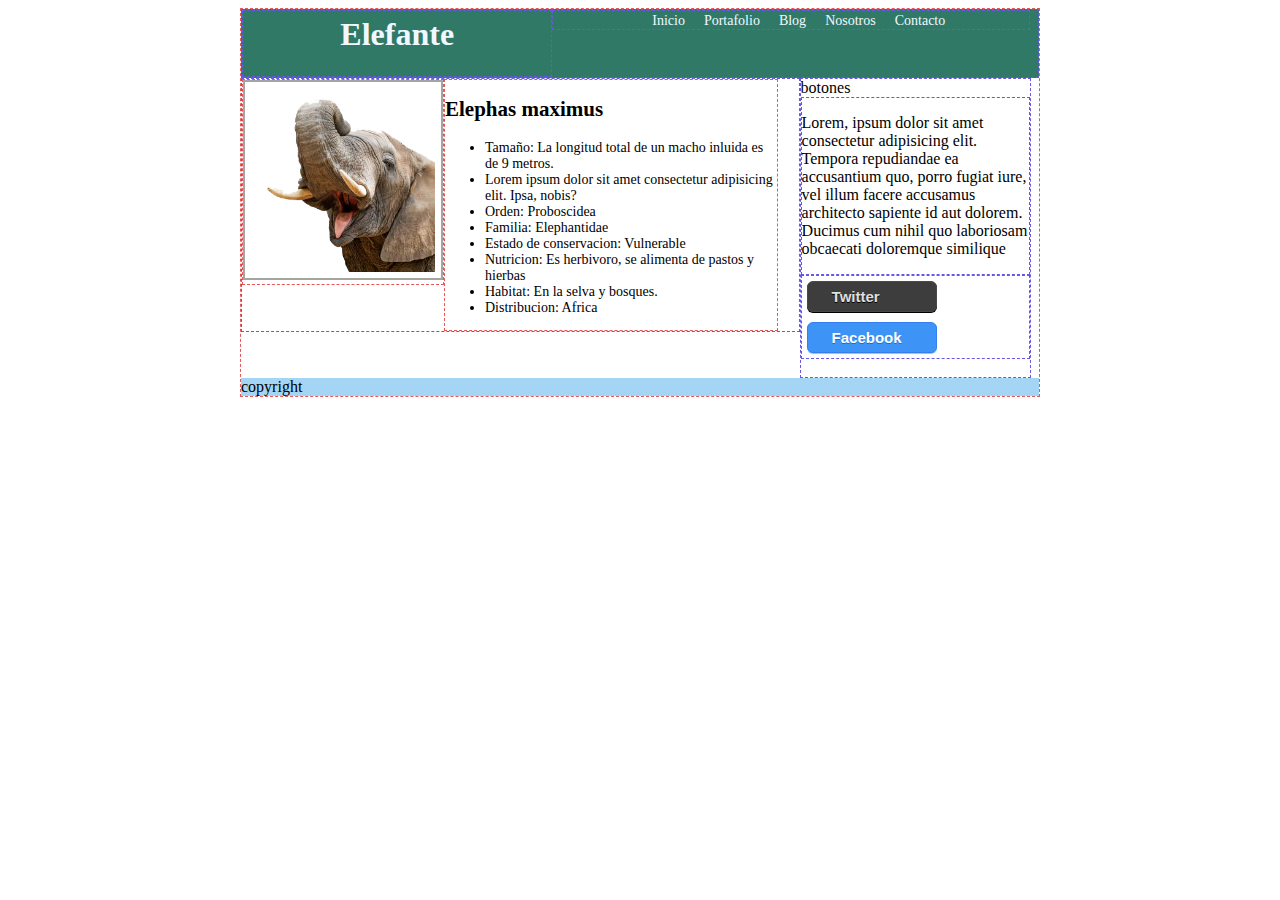
<file: index.html>
<!DOCTYPE html>
<html lang="en">
 
<head>
    <meta charset="UTF-8">
    <meta name="viewport" content="width=device-width, initial-scale=1.0">
    <link rel="stylesheet" href="css/estilo.css">
    <title>Ficha</title>
</head>
 
<body>
 
    <div id="contenedor" class="roja">
 
        <div id="headerContain" class="azul">
            <header id="htitulo" class="columna azul">
                <h1>Elefante</h1>
            </header>
            <div id="navega" class="columna azul">
                <ul>
                    <li>Inicio</li>
                    <li>Portafolio</li>
                    <li>Blog</li>
                    <li>Nosotros</li>
                    <li>Contacto</li>
                </ul>
            </div>
            <span id="reset"></span>
        </div>
        <!-----------------------------------FICHA---------------------------------------------->
 
        <div id="Ficha">
 
            <div id="personal" class="columna azul">
 
                <div id="contfoto" class="columna roja">
                    <img id="foto" src="img/elefante.png">
                </div>
 
                <div id="fototxt" class="columna roja">
                    <h2>Elephas maximus</h2>
                    <ul id="ele">
                        <li>Tamaño: La longitud total de un macho inluida es de 9 metros.</li>
                        <li>Lorem ipsum dolor sit amet consectetur adipisicing elit. Ipsa, nobis?</li>
                        <li>Orden: Proboscidea</li>
                        <li>Familia: Elephantidae</li>
 
                        <li>Estado de conservacion: Vulnerable</li>
                        <li>Nutricion: Es herbivoro, se alimenta de pastos y hierbas</li>
                        <li>Habitat: En la selva y bosques.</li>
                        <li>Distribucion: Africa</li>
                    </ul>
                </div>
            </div>
            <div id="social" class="columna azul">
                botones
                <div class="azul">
                    <p>
                        Lorem, ipsum dolor sit amet consectetur adipisicing elit. Tempora repudiandae ea accusantium
                        quo, porro fugiat iure, vel illum facere accusamus architecto sapiente id aut dolorem.
                        Ducimus
                        cum nihil quo laboriosam obcaecati doloremque similique
                    </p>
                </div>
                <div class="azul">
                    <div><a href="#" class="socialButton twitter">Twitter</a></div>
                    <div><a href="#" class="socialButton facebook">Facebook</a></div>
                </div>
            </div>
 
            <span id="reset"></span>
        </div>
        <div id="creditos">
            copyright
        </div>
    </div>
 
 
 
</body>
 
</html>
</file>
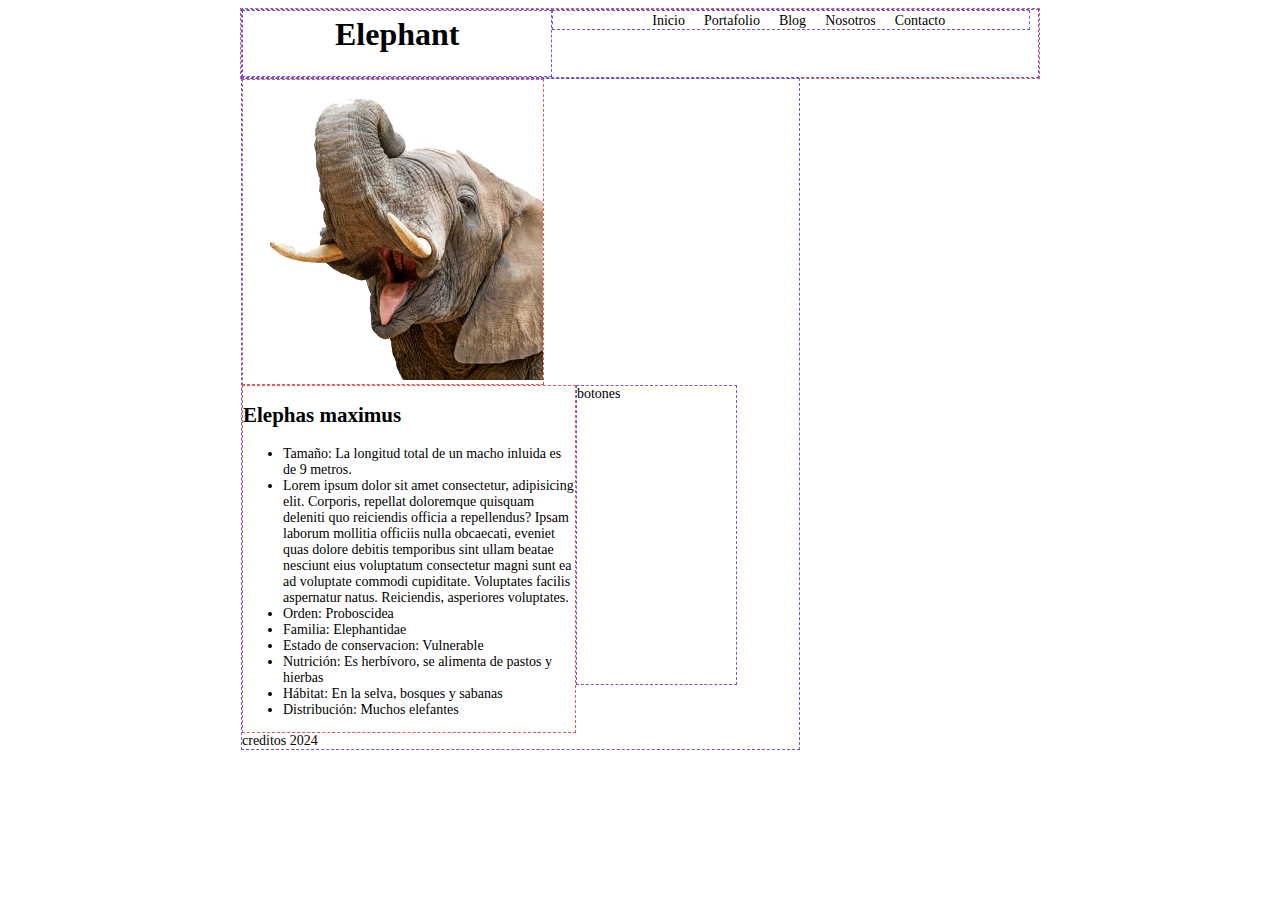
<file: index2.html>
<!DOCTYPE html>
<html lang="en">
<head>
    <meta charset="UTF-8">
    <meta name="viewport" content="width=device-width, initial-scale=1.0">
    <link rel="stylesheet" href="css/estilo.css">
    <title>Ficha</title>
</head>
<body>
 
    <div id="contenedor" class="roja">
 
        <div class="azul">
            <header id="htitulo" class="columna azul">
                <h1>Elephant</h1>
            </header>
            <div id="navega" class="columna azul">
                <ul>
                    <li>Inicio</li>
                    <li>Portafolio</li>
                    <li>Blog</li>
                    <li>Nosotros</li>
                    <li>Contacto</li>
                </ul>
            </div>
            <span id="reset"></span>
        </div>
 
        <div id="personal" class="columna azul">
 
            <div id="contfoto" class="columna roja">
                <img src="img/elefante.png" alt="">
            </div>
 
            <div id="fototxt" class="columna roja">
                <h2>Elephas maximus</h2>
                <ul id="ele">
                    <li>Tamaño: La longitud total de un macho inluida es de 9 metros.</li>
                    <li>Lorem ipsum dolor sit amet consectetur, adipisicing elit. Corporis, repellat doloremque quisquam deleniti quo reiciendis officia a repellendus? Ipsam laborum mollitia officiis nulla obcaecati, eveniet quas dolore debitis temporibus sint ullam beatae nesciunt eius voluptatum consectetur magni sunt ea ad voluptate commodi cupiditate. Voluptates facilis aspernatur natus. Reiciendis, asperiores voluptates.</li>
                    <li>Orden: Proboscidea</li>
                    <li>Familia: Elephantidae</li>
 
                    <li>Estado de conservacion: Vulnerable</li>
                    <li>Nutrición: Es herbívoro, se alimenta de pastos y hierbas</li>
                    <li>Hábitat: En la selva, bosques y sabanas</li>
                    <li>Distribución: Muchos elefantes</li>
 
                </ul>
            </div>
 
            <div id="social" class="columna azul">
                botones
            </div>
 
            <span id="reset"></span>
 
            <div>
                creditos 2024
            </div>
           
        </div>
 
    </div>
   
</body>
</html>
</file>
<file: css/estilo.css>
.azul{
    border: 1px dashed #6658e4; 
}

.roja{
    border: 1px dashed #e45858; 
}

*{
    box-sizing: border-box;
}

#contenedor{
    width: 800px;
    margin: 0 auto;
}

.columna{
    float: left;
}

body{
    background: #fff6;
}

#reset{
    display: block;
    clear: both;
}

#htitulo{
    width: 39%;
    text-align: center;
}

#htitulo h1{
    margin-top: 5px;
    margin-bottom: 5px;
    height: 55px;
}

#navega{
    width: 60%;
    text-align: center;
}

#navega ul{
padding: 0;
margin: 0;
}

#navega li{
    display: inline-block;
    margin-left: 15px;
    font-size: 14px;
}

#personal{
    width: 70%;
    font-size: 14px;
}

#ficha{
    width: 70%;
    height: 300px;
}

#social{
    width: 29%;
    height: 300px;
}

#foto{
    width: 200px;
    height: 200px;
    padding: 6px;
    border: 2px solid rgb(164, 164, 164);
    background: white;
}

#fototxt{
    width: 60%;
}

#ficha{
    background: #af9383;
}
#creditos{
    background: rgba(74, 172, 236, 50%)
}

#confoto{
    width: 40%;
    text-align: center;
}

#headerContain{
    color: aliceblue;
    background: #307967;
}

.twitter{
    box-shadow: 0px 1px 0px 0px #000000;
    background: linear-gradient(to button, #000000, #313131 );
    background-color: #3d3d3d;
    border-radius: 6px;
    border: 1px solid #494949;
    display: inline-block;
    cursor: pointer;
    color: #dfdfdf;
    font-family: Arial;
    font-size: 15px;
    font-weight: bold;
    padding: 6px 24px;
    text-decoration: none;
    text-shadow: 0px 1px 0px #000000;
}

.twitter:hover{
    background: linear-gradient(to bottom, #131313, #2b2b2b 100%);
}
.twitter:active{
    position: relative;
    top: 1px;
}

.facebook{
    box-shadow: 0px 1px 0px 0px #97c4fe;
    background: linear-gradient(to button, #3d94f6, #1e62d0 );
    background-color: #3d94f6;
    border-radius: 6px;
    border: 1px solid #337fed;
    display: inline-block;
    cursor: pointer;
    color: #ffffff;
    font-family: Arial;
    font-size: 15px;
    font-weight: bold;
    padding: 6px 24px;
    text-decoration: none;
    text-shadow: 0px 1px 0px #1570cd;
}

.facebook:hover{
    background: linear-gradient(to button, #1e62d0, #3d94f6 100%);
    background-color: #1e62d0;
}
.facebook:active{
    position: relative;
    top: 1px;
}

.socialButton{
    width: 130px;
    margin: 5px;
}
</file>
